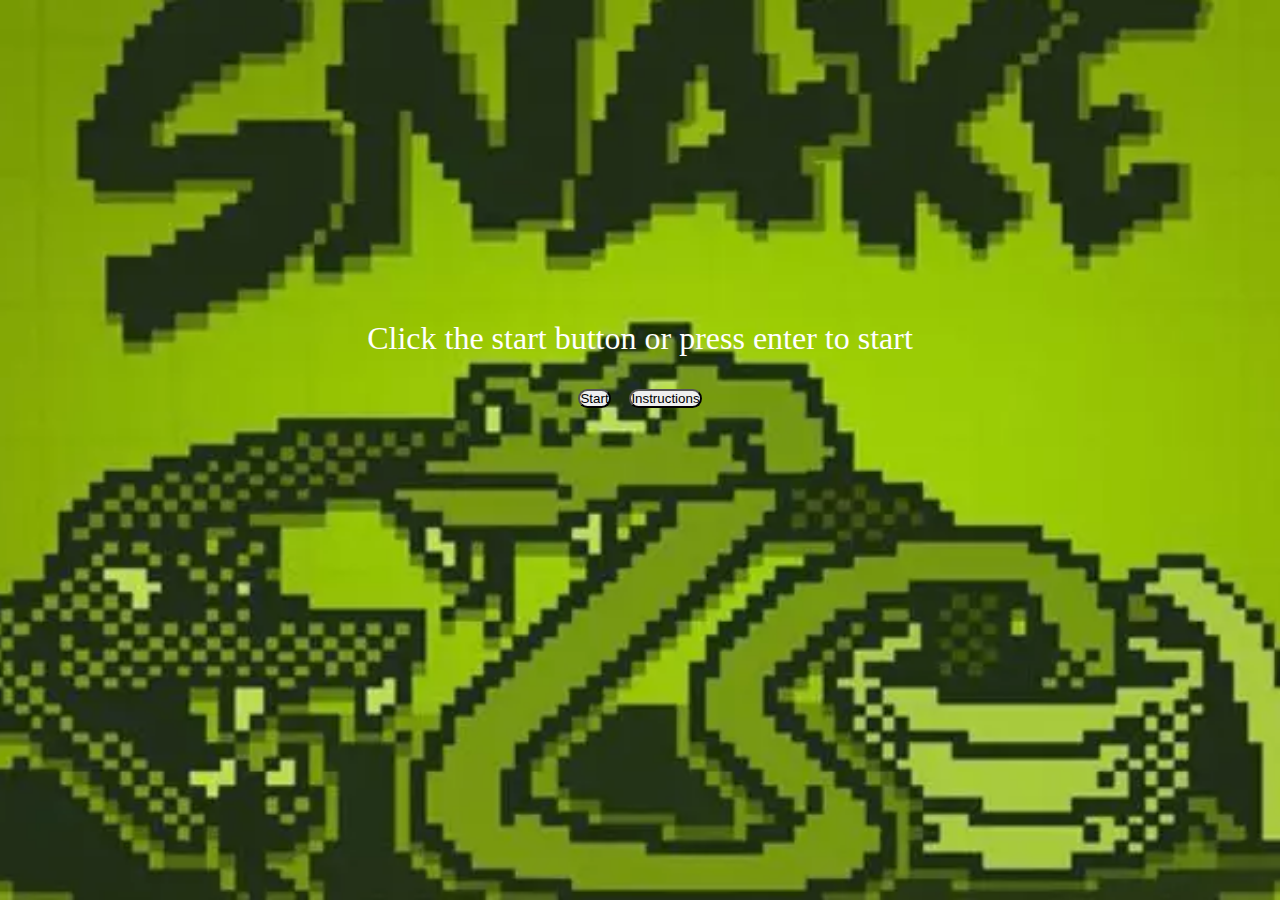
<file: index.html>
<!DOCTYPE html>
<html lang="en">
  <head>
    <meta charset="UTF-8" />
    <meta http-equiv="X-UA-Compatible" content="IE=edge" />
    <meta name="viewport" content="width=device-width, initial-scale=1.0" />
    <title>Snakes</title>
    <link rel="stylesheet" href="./page1/style1.css" />

    <!-- Bootstrap CDN -->
    <link
      href="https://cdn.jsdelivr.net/npm/bootstrap@5.3.0-alpha3/dist/css/bootstrap.min.css"
      rel="stylesheet"
      integrity="sha384-KK94CHFLLe+nY2dmCWGMq91rCGa5gtU4mk92HdvYe+M/SXH301p5ILy+dN9+nJOZ"
      crossorigin="anonymous"
    />
    <script
      src="https://cdn.jsdelivr.net/npm/bootstrap@5.3.0-alpha3/dist/js/bootstrap.bundle.min.js"
      integrity="sha384-ENjdO4Dr2bkBIFxQpeoTz1HIcje39Wm4jDKdf19U8gI4ddQ3GYNS7NTKfAdVQSZe"
      crossorigin="anonymous"
    ></script>
  </head>
  <body>
    <div class="main-page">
      <div class="content-upper">
        Click the start button or press enter to start
      </div>

      <div class="content-middle">
        <div class="buttons">
          <button class="button btn btn-success" id="start-button">
            Start
          </button>
          <button class="button btn btn-outline-light" id="instructions-button">
            Instructions
          </button>
        </div>
      </div>

      <div class="content-lower">
        <div id="instructions">
          <h5 class="instruction-heading">Instructions</h5>
          <ul class="instruction-list">
            <li>
              Press any of the arrow keys to make the snake start moving in the
              direction of your choice.
            </li>
            <li>Use the arrow keys to control the direction of the snake</li>
            <li>
              Eat as many apples as possible without crashing into the wall or
              yourself
            </li>
            <li>
              Press the play again button or the enter key to restart the game
            </li>
          </ul>
        </div>
      </div>
    </div>
  </body>
  <script src="./page1/index1.js"></script>
</html>
</file>
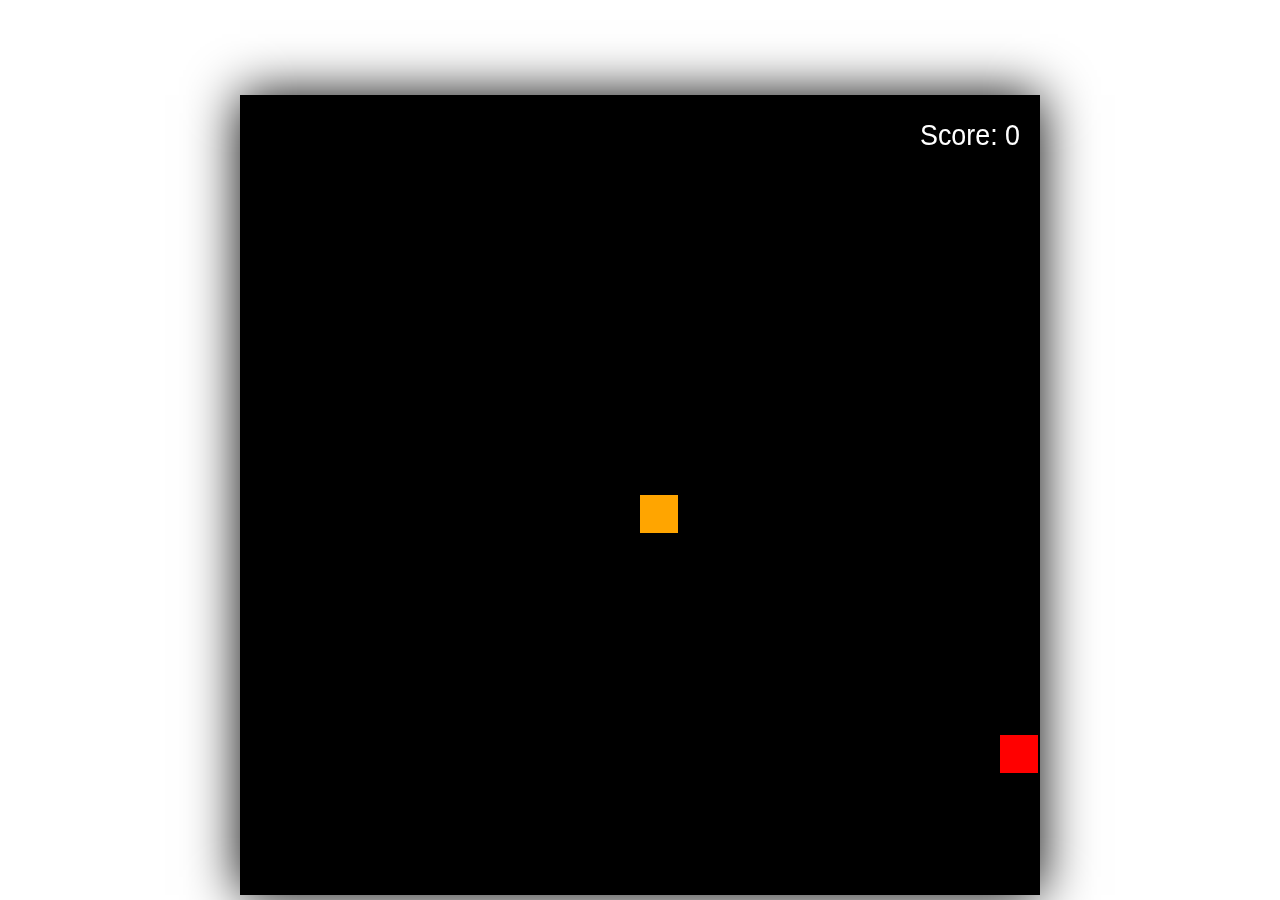
<file: page2/index.html>
<!DOCTYPE html>
<html lang="en">
<head>
    <meta charset="UTF-8">
    <meta http-equiv="X-UA-Compatible" content="IE=edge">
    <meta name="viewport" content="width=device-width, initial-scale=1.0">
    <title>Snakes</title>
    <link rel="stylesheet" href="style.css">
    <link rel="shortcut icon" href="#">

    <!-- Bootstrap CDN -->
    <link
      href="https://cdn.jsdelivr.net/npm/bootstrap@5.3.0-alpha3/dist/css/bootstrap.min.css"
      rel="stylesheet"
      integrity="sha384-KK94CHFLLe+nY2dmCWGMq91rCGa5gtU4mk92HdvYe+M/SXH301p5ILy+dN9+nJOZ"
      crossorigin="anonymous"
    />
    <script
      src="https://cdn.jsdelivr.net/npm/bootstrap@5.3.0-alpha3/dist/js/bootstrap.bundle.min.js"
      integrity="sha384-ENjdO4Dr2bkBIFxQpeoTz1HIcje39Wm4jDKdf19U8gI4ddQ3GYNS7NTKfAdVQSZe"
      crossorigin="anonymous"
    ></script>

</head>
<body>
    <canvas id="game" width="800" height="800 "></canvas>
    <button id="after-death" class="btn btn-danger btn-lg">Play again</button>
</body>
<script src="index.js"></script>
</html>
</file>
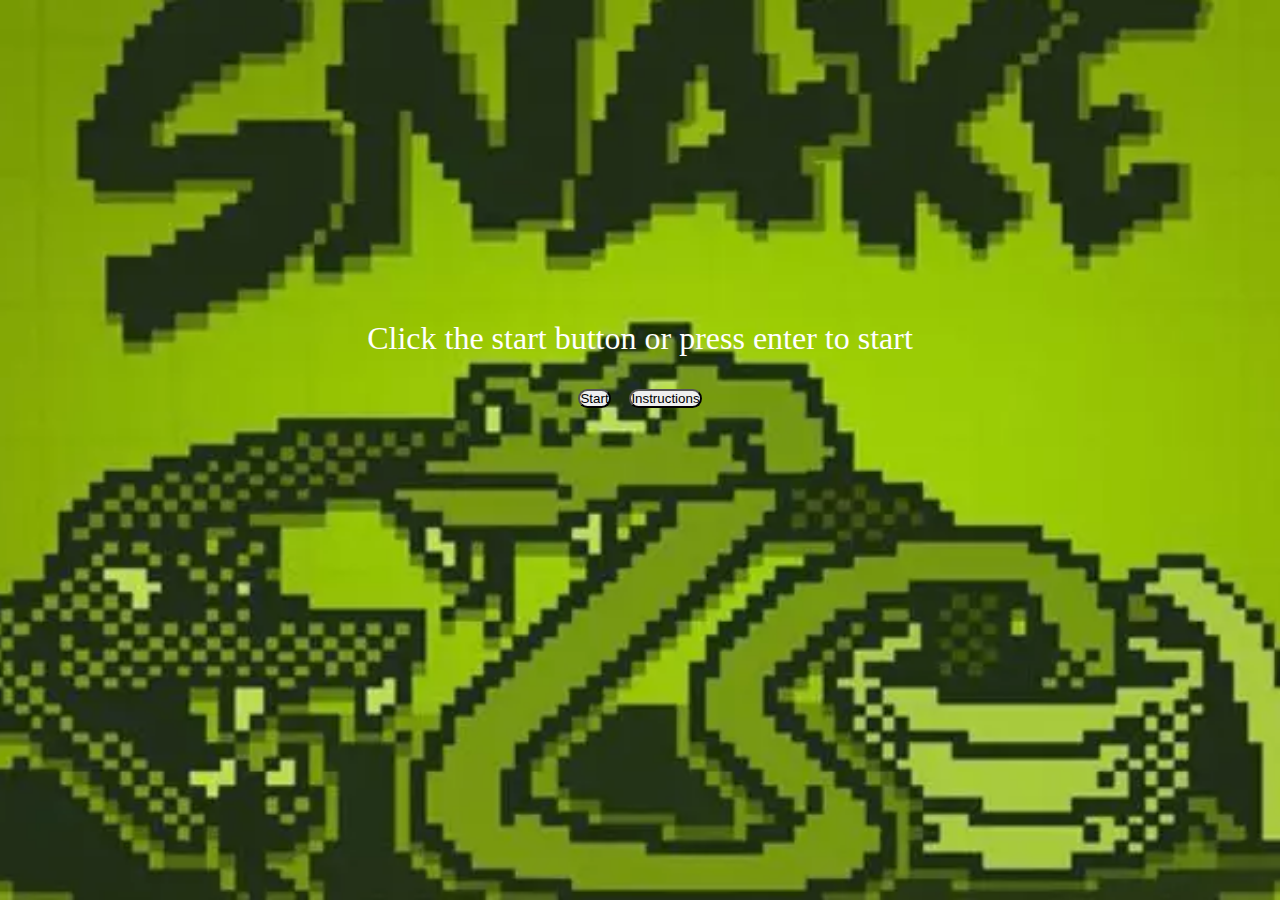
<file: page1/index1.html>
<!DOCTYPE html>
<html lang="en">
  <head>
    <meta charset="UTF-8" />
    <meta http-equiv="X-UA-Compatible" content="IE=edge" />
    <meta name="viewport" content="width=device-width, initial-scale=1.0" />
    <title>Snakes</title>
    <link rel="stylesheet" href="style1.css" />

    <!-- Bootstrap CDN -->
    <link
      href="https://cdn.jsdelivr.net/npm/bootstrap@5.3.0-alpha3/dist/css/bootstrap.min.css"
      rel="stylesheet"
      integrity="sha384-KK94CHFLLe+nY2dmCWGMq91rCGa5gtU4mk92HdvYe+M/SXH301p5ILy+dN9+nJOZ"
      crossorigin="anonymous"
    />
    <script
      src="https://cdn.jsdelivr.net/npm/bootstrap@5.3.0-alpha3/dist/js/bootstrap.bundle.min.js"
      integrity="sha384-ENjdO4Dr2bkBIFxQpeoTz1HIcje39Wm4jDKdf19U8gI4ddQ3GYNS7NTKfAdVQSZe"
      crossorigin="anonymous"
    ></script>
  </head>
  <body>
    <div class="main-page">
      <div class="content-upper">
        Click the start button or press enter to start
      </div>

      <div class="content-middle">
        <div class="buttons">
          <button class="button btn btn-success" id="start-button">
            Start
          </button>
          <button class="button btn btn-outline-light" id="instructions-button">
            Instructions
          </button>
        </div>
      </div>

      <div class="content-lower">
        <div id="instructions">
          <h5 class="instruction-heading">Instructions</h5>
          <ul class="instruction-list">
            <li>
              Press any of the arrow keys to make the snake start moving in the
              direction of your choice.
            </li>
            <li>Use the arrow keys to control the direction of the snake</li>
            <li>
              Eat as many apples as possible without crashing into the wall or
              yourself
            </li>
          </ul>
        </div>
      </div>
    </div>
  </body>
  <script src="index1.js"></script>
</html>
</file>
<file: page1/style1.css>
*{
    margin: 0;padding: 0;
}
.main-page{
    height: 100vh;
    background-image: url("../Assets/snake-game-main-page.webp");
    background-size: cover;
    background-position-x: center;
    background-repeat: no-repeat;
    display: flex;
    flex-direction: column;
    align-items: center;
    /* justify-content: fi; */
    gap: 2rem;
}

@keyframes text-fade {
    0%  {opacity: 100%;}
    20% { opacity: 95%;}
    100% { opacity: 0%;}
}

.content-upper{
    margin-top: 20rem;
    color: white;
    font-size: 2rem;
    text-align: center;
    /* margin-bottom: 13rem; */
    animation-name: text-fade;
    animation-duration: 2s;
    animation-iteration-count: infinite;
    animation-direction: alternate;

}

.content-middle{
    display: flex;
    justify-content: center;
    align-items: center;
    margin-bottom: -9rem !important;
    width: 100%;
}

.buttons{
    display: flex;
    align-items: center;
    justify-content: center;
    gap: 18%;
    font-size: 8px;
    /* margin-left: 31%; */
}

.button{
    --bs-btn-padding-y: 1.25em !important;
    --bs-btn-padding-x: 3em !important;
    --bs-btn-font-size: 3.5em !important;
    border-radius: 3rem !important;
}

.content-lower{
    margin-top: 10rem;
}

#instructions{
    display: none;
    flex-direction: column;
    width: 20rem;
    color: white;
    /* margin-right: 10rem; */
    border: 1px solid whitesmoke;
    padding: 1rem;
    padding-left: 0.5rem;
}

.instruction-heading{
    text-decoration: underline;
}

.instruction-list{
    margin: 0;
    padding: 0;
    list-style-position: inside;
}
</file>
<file: page2/style.css>
*{
    margin: 0;padding: 0;
}

body{
    /* margin: 0;
    padding: 0; */
    display: flex;
    flex-direction: column;
    justify-content: center;
    align-items: center;
    /* gap: 5rem; */
}


#game{
    box-shadow: 0px 0px 50px black;
    margin-top: auto;
    margin-bottom: auto;
    position: absolute;
    bottom: 40%;
    top: 50%;
}

#after-death{
    position: absolute;
    top: 60%;
    z-index: 1;
    display: none;
    margin-right: auto;
    margin-left: auto;
}
</file>
